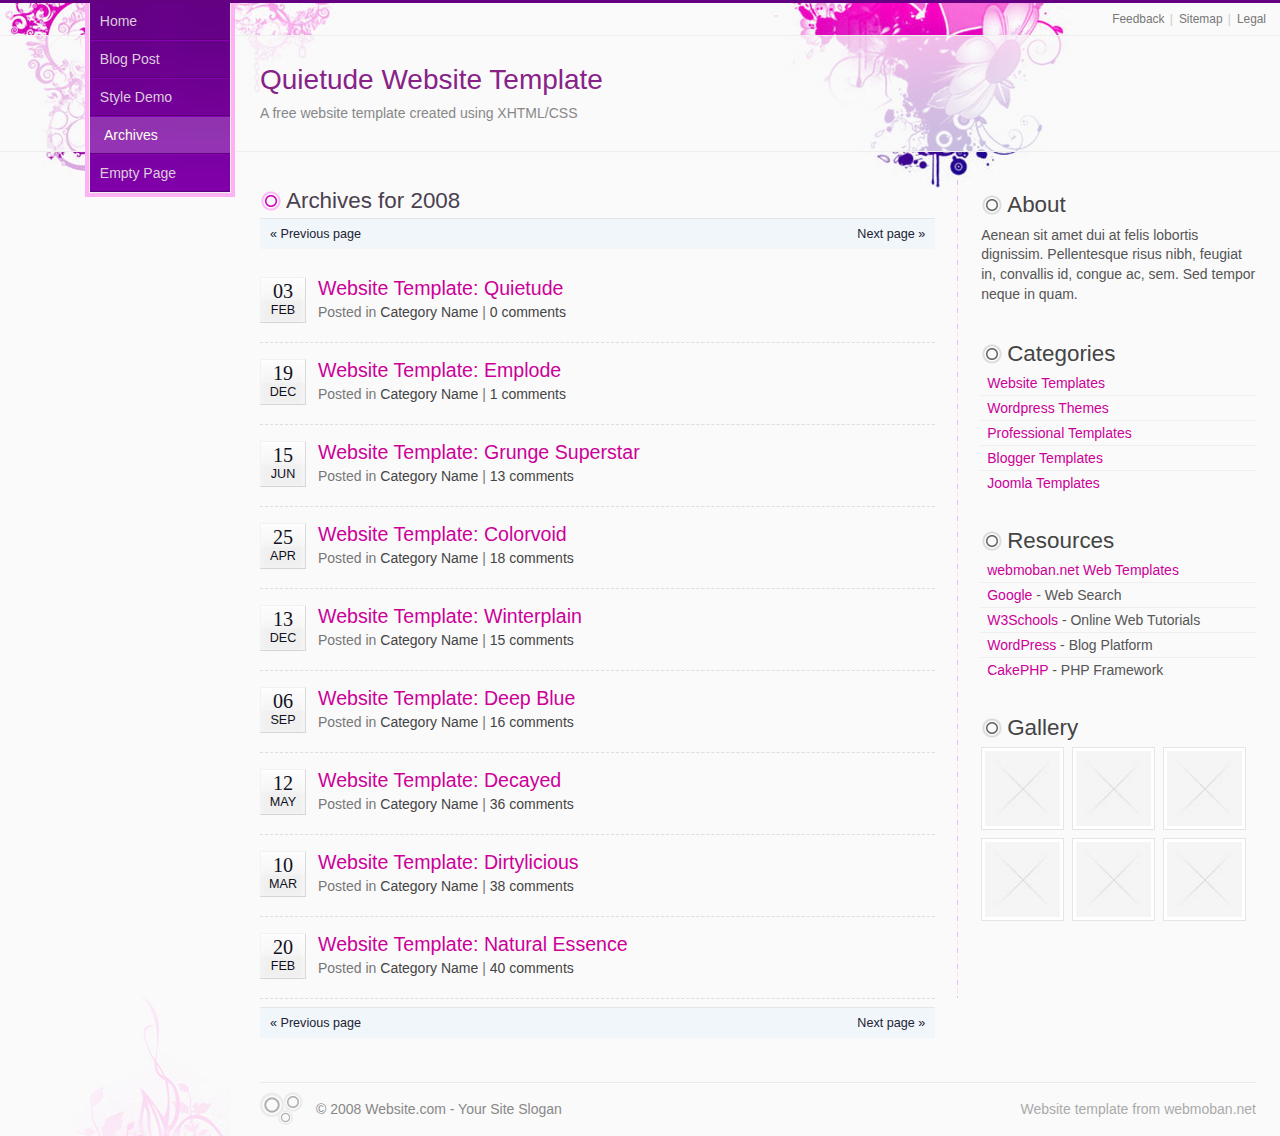
<file: archives.html>
<!DOCTYPE html PUBLIC "-//W3C//DTD XHTML 1.0 Transitional//EN" "http://www.w3.org/TR/xhtml1/DTD/xhtml1-transitional.dtd">
<html xmlns="http://www.w3.org/1999/xhtml" dir="ltr">

<head>
	<meta http-equiv="content-type" content="text/html; charset=UTF-8"/>
	<meta name="description" content=""/>
	<meta name="keywords" content="" />
	<meta name="author" content="" />
	<link rel="stylesheet" type="text/css" href="style.css" media="screen" />
	<title>Website Template: Quietude - Arhives (demo)</title>
</head>

<body>

<div id="wrapper">
<div id="wrapper_inner">

	<div id="toplinks">
		<div id="toplinks_inner">
			
			<ul>
				<li><a href="#">Feedback</a> |</li>
				<li><a href="#">Sitemap</a> |</li>
				<li><a href="#">Legal</a></li>
			</ul>

			<div class="clearer">&nbsp;</div>

		</div>
	</div>

	<div class="clearer">&nbsp;</div>

	<div id="header">
		<div id="header_inner">
		
			<h1><a href="#">Quietude Website Template</a></h1>
			<p><span>A free website template created using XHTML/CSS</span></p>
		
		</div>
	</div>

	<div id="navigation">
		<div id="navigation_inner">
			
			<ul>
				<li><a href="index.html">Home</a></li>
				<li><a href="blog_post.html">Blog Post</a></li>
				<li><a href="style_demo.html">Style Demo</a></li>
				<li class="current_page_item"><a href="archives.html">Archives</a></li>
				<li><a href="empty_page.html">Empty Page</a></li>
			</ul>

		</div>
	</div>

	<div id="main">

		<div class="left" id="content">
			<div id="content_inner">

				<h2>Archives for 2008</h2>

				<div class="post_meta archive_pagination">
					
					<div class="left"><a href="#">&#171; Previous page</a></div>
					<div class="right"><a href="#">Next page &#187;</a></div>

					<div class="clearer">&nbsp;</div>
					
				</div>

				<div class="archive_post">

					<div class="archive_post_date">
						<div class="archive_post_day">03</div>
						<div class="archive_post_month">FEB</div>
					</div>

					<div class="archive_post_title">
						<h3><a href="https://www.webmoban.netquietude-website-template/">Website Template: Quietude</a></h3>
						<div class="post_date">Posted in <a href="#">Category Name</a> | <a href="#">0 comments</a></div>
					</div>

					<div class="clearer">&nbsp;</div>

				</div>

				<div class="archive_post">

					<div class="archive_post_date">
						<div class="archive_post_day">19</div>
						<div class="archive_post_month">DEC</div>
					</div>

					<div class="archive_post_title">
						<h3><a href="https://www.webmoban.netemplode-website-template/">Website Template: Emplode</a></h3>
						<div class="post_date">Posted in <a href="#">Category Name</a> | <a href="#">1 comments</a></div>
					</div>

					<div class="clearer">&nbsp;</div>

				</div>

				<div class="archive_post">

					<div class="archive_post_date">
						<div class="archive_post_day">15</div>
						<div class="archive_post_month">JUN</div>
					</div>

					<div class="archive_post_title">
						<h3><a href="https://www.webmoban.netgrunge-superstar-website-template/">Website Template: Grunge Superstar</a></h3>
						<div class="post_date">Posted in <a href="#">Category Name</a> | <a href="#">13 comments</a></div>
					</div>

					<div class="clearer">&nbsp;</div>

				</div>

				<div class="archive_post">

					<div class="archive_post_date">
						<div class="archive_post_day">25</div>
						<div class="archive_post_month">APR</div>
					</div>

					<div class="archive_post_title">
						<h3><a href="https://www.webmoban.netcolorvoid-website-template/">Website Template: Colorvoid</a></h3>
						<div class="post_date">Posted in <a href="#">Category Name</a> | <a href="#">18 comments</a></div>
					</div>

					<div class="clearer">&nbsp;</div>

				</div>

				<div class="archive_post">

					<div class="archive_post_date">
						<div class="archive_post_day">13</div>
						<div class="archive_post_month">DEC</div>
					</div>

					<div class="archive_post_title">
						<h3><a href="https://www.webmoban.netwinterplain-website-template/">Website Template: Winterplain</a></h3>
						<div class="post_date">Posted in <a href="#">Category Name</a> | <a href="#">15 comments</a></div>
					</div>

					<div class="clearer">&nbsp;</div>

				</div>

				<div class="archive_post">

					<div class="archive_post_date">
						<div class="archive_post_day">06</div>
						<div class="archive_post_month">SEP</div>
					</div>

					<div class="archive_post_title">
						<h3><a href="https://www.webmoban.netdeep-blue-website-template/">Website Template: Deep Blue</a></h3>
						<div class="post_date">Posted in <a href="#">Category Name</a> | <a href="#">16 comments</a></div>
					</div>

					<div class="clearer">&nbsp;</div>

				</div>

				<div class="archive_post">

					<div class="archive_post_date">
						<div class="archive_post_day">12</div>
						<div class="archive_post_month">MAY</div>
					</div>

					<div class="archive_post_title">
						<h3><a href="https://www.webmoban.netdecayed-website-template/">Website Template: Decayed</a></h3>
						<div class="post_date">Posted in <a href="#">Category Name</a> | <a href="#">36 comments</a></div>
					</div>

					<div class="clearer">&nbsp;</div>

				</div>

				<div class="archive_post">

					<div class="archive_post_date">
						<div class="archive_post_day">10</div>
						<div class="archive_post_month">MAR</div>
					</div>

					<div class="archive_post_title">
						<h3><a href="https://www.webmoban.netdirtylicious-website-template/">Website Template: Dirtylicious</a></h3>
						<div class="post_date">Posted in <a href="#">Category Name</a> | <a href="#">38 comments</a></div>
					</div>

					<div class="clearer">&nbsp;</div>

				</div>

				<div class="archive_post">

					<div class="archive_post_date">
						<div class="archive_post_day">20</div>
						<div class="archive_post_month">FEB</div>
					</div>

					<div class="archive_post_title">
						<h3><a href="https://www.webmoban.netnatural-essence-website-template/">Website Template: Natural Essence</a></h3>
						<div class="post_date">Posted in <a href="#">Category Name</a> | <a href="#">40 comments</a></div>
					</div>

					<div class="clearer">&nbsp;</div>

				</div>

				<div class="post_meta archive_pagination">
					
					<div class="left"><a href="#">&#171; Previous page</a></div>
					<div class="right"><a href="#">Next page &#187;</a></div>

					<div class="clearer">&nbsp;</div>
					
				</div>
									
			</div>
		</div>

		<div class="right" id="sidebar_outer">
			<div id="sidebar">
				
				<div class="box">

					<div class="box_title">About</div>

					<div class="box_content">
						<p>Aenean sit amet dui at felis lobortis dignissim. Pellentesque risus nibh, feugiat in, convallis id, congue ac, sem. Sed tempor neque in quam.</p>
					</div>

				</div>

				<div class="box">

					<div class="box_title">Categories</div>

					<div class="box_content">
						<ul>
							<li><a href="https://www.webmoban.netcategory/website-templates/">Website Templates</a></li>
							<li><a href="https://www.webmoban.netcategory/wordpress-themes/">Wordpress Themes</a></li>
							<li><a href="https://www.webmoban.netprofessional-templates/">Professional Templates</a></li>
							<li><a href="https://www.webmoban.netcategory/blogger-templates/">Blogger Templates</a></li>
							<li><a href="https://www.webmoban.netcategory/joomla-templates/">Joomla Templates</a></li>
						</ul>
					</div>

				</div>

				<div class="box">

					<div class="box_title">Resources</div>

					<div class="box_content">
						<ul>
							<li><a href="https://www.webmoban.net">webmoban.net Web Templates</a></li>
							<li><a href="http://www.google.com/">Google</a> - Web Search</li>
							<li><a href="http://www.w3schools.com/">W3Schools</a> - Online Web Tutorials</li>
							<li><a href="http://www.wordpress.org/">WordPress</a> - Blog Platform</li>
							<li><a href="http://cakephp.org/">CakePHP</a> - PHP Framework</li>
						</ul>
					</div>

				</div>

				<div class="box">

					<div class="box_title">Gallery</div>

					<div class="box_content">

						<div class="thumbnails">
							
							<a href="#" class="thumb"><img src="sample-thumbnail.jpg" width="75" height="75" alt="" /></a>
							<a href="#" class="thumb"><img src="sample-thumbnail.jpg" width="75" height="75" alt="" /></a>
							<a href="#" class="thumb"><img src="sample-thumbnail.jpg" width="75" height="75" alt="" /></a>
							<a href="#" class="thumb"><img src="sample-thumbnail.jpg" width="75" height="75" alt="" /></a>
							<a href="#" class="thumb"><img src="sample-thumbnail.jpg" width="75" height="75" alt="" /></a>
							<a href="#" class="thumb"><img src="sample-thumbnail.jpg" width="75" height="75" alt="" /></a>

							<div class="clearer">&nbsp;</div>

						</div>

					</div>

				</div>

			</div>
		</div>

		<div class="clearer">&nbsp;</div>

		<div id="footer">
			<div id="footer_inner">
				
				<div class="left">
					&copy; 2008 Website.com - Your Site Slogan
				</div>

				<div class="right">
					<a href="https://www.webmoban.net">Website template</a> from <a href="http://webmoban.net/">webmoban.net</a> 
				</div>
				
				<div class="clearer">&nbsp;</div>

			</div>
		</div>

	</div>

</div>
</div>

</body>
</html>
</file>
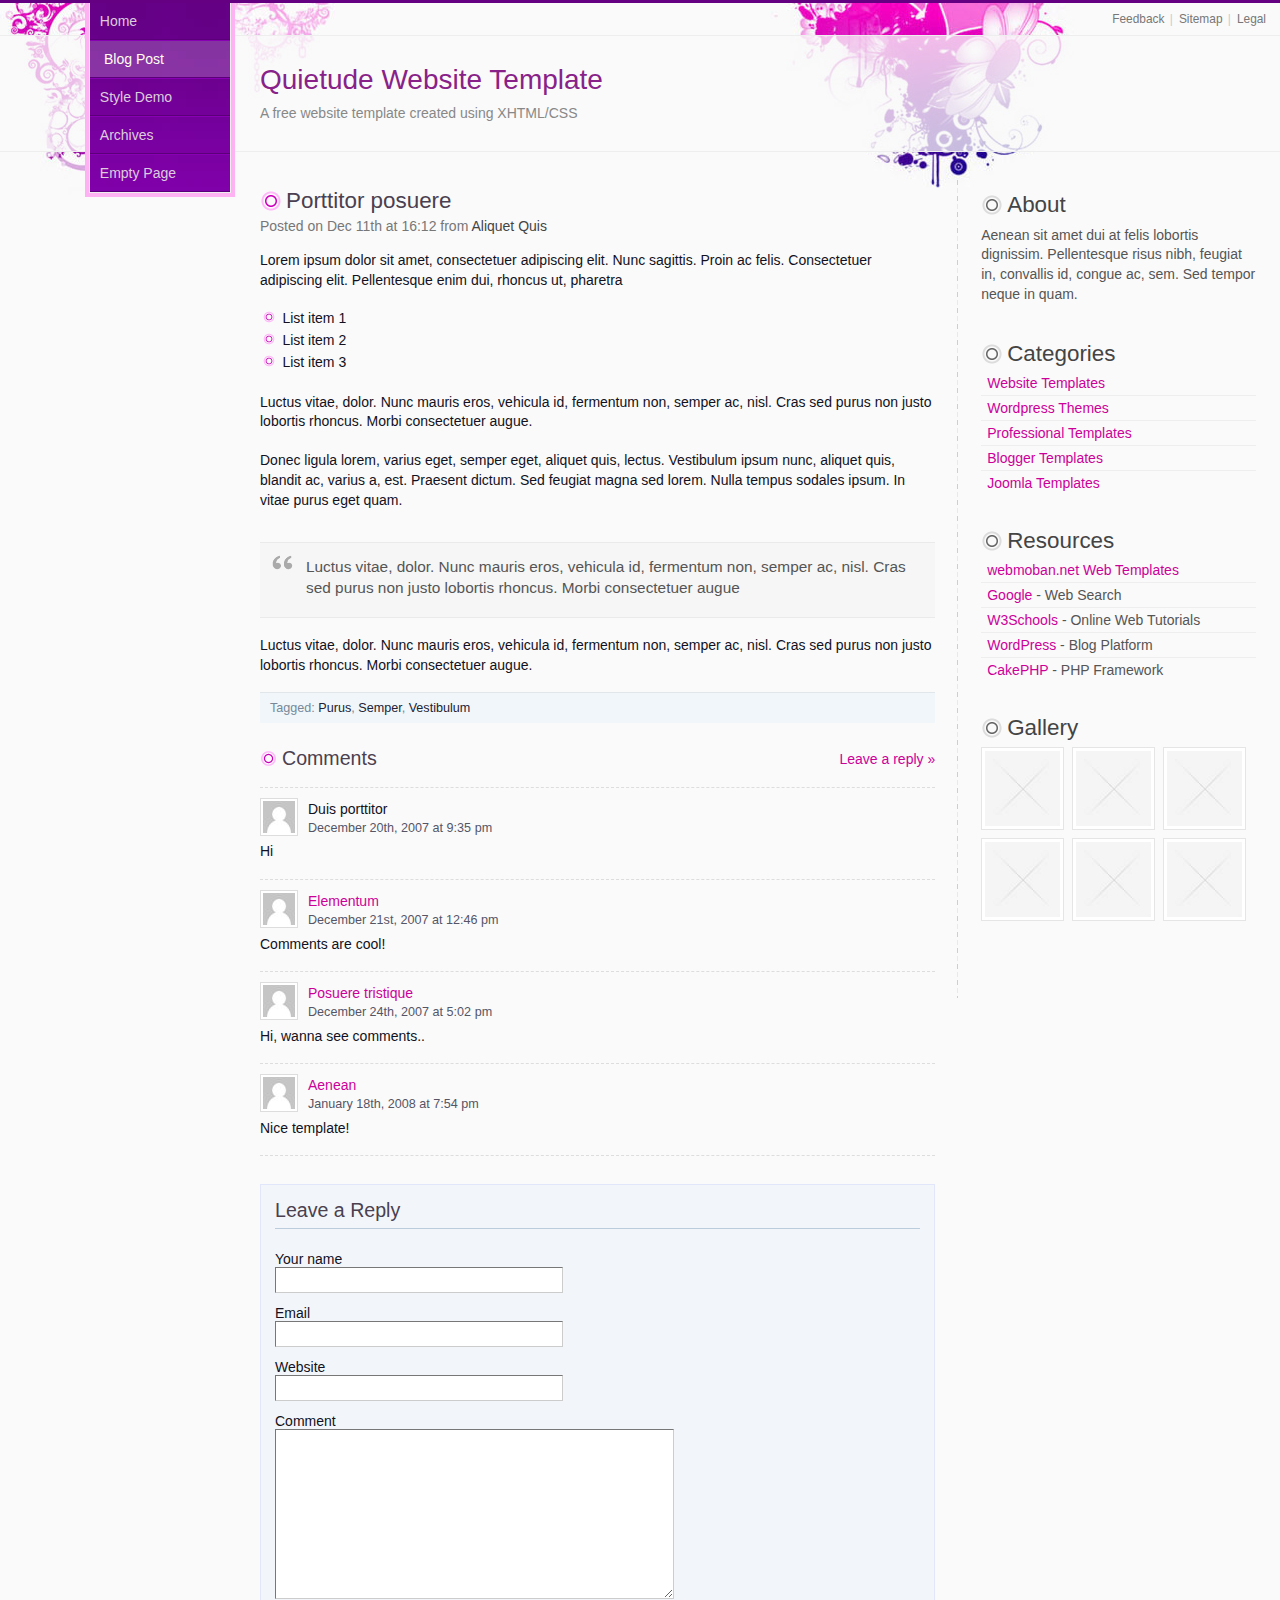
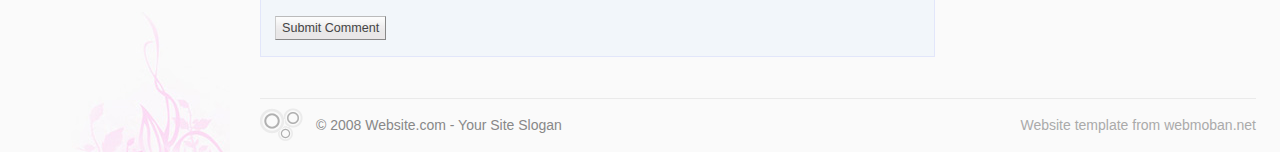
<file: blog_post.html>
<!DOCTYPE html PUBLIC "-//W3C//DTD XHTML 1.0 Transitional//EN" "http://www.w3.org/TR/xhtml1/DTD/xhtml1-transitional.dtd">
<html xmlns="http://www.w3.org/1999/xhtml" dir="ltr">

<head>
	<meta http-equiv="content-type" content="text/html; charset=UTF-8"/>
	<meta name="description" content=""/>
	<meta name="keywords" content="" />
	<meta name="author" content="" />
	<link rel="stylesheet" type="text/css" href="style.css" media="screen" />
	<title>Website Template: Quietude - Blog Post (demo)</title>
</head>

<body>

<div id="wrapper">
<div id="wrapper_inner">

	<div id="toplinks">
		<div id="toplinks_inner">
			
			<ul>
				<li><a href="#">Feedback</a> |</li>
				<li><a href="#">Sitemap</a> |</li>
				<li><a href="#">Legal</a></li>
			</ul>

			<div class="clearer">&nbsp;</div>

		</div>
	</div>

	<div class="clearer">&nbsp;</div>

	<div id="header">
		<div id="header_inner">
		
			<h1><a href="#">Quietude Website Template</a></h1>
			<p><span>A free website template created using XHTML/CSS</span></p>
		
		</div>
	</div>

	<div id="navigation">
		<div id="navigation_inner">
			
			<ul>
				<li><a href="index.html">Home</a></li>
				<li class="current_page_item"><a href="blog_post.html">Blog Post</a></li>
				<li><a href="style_demo.html">Style Demo</a></li>
				<li><a href="archives.html">Archives</a></li>
				<li><a href="empty_page.html">Empty Page</a></li>
			</ul>

		</div>
	</div>

	<div id="main">

		<div class="left" id="content">
			<div id="content_inner">
			
				<div class="post">

					<div class="post_title"><h2>Porttitor posuere</h2></div>
					<div class="post_date">Posted on Dec 11th at 16:12 from <a href="#">Aliquet Quis</a></div>
				
					<div class="post_body">
					
						<p>Lorem ipsum dolor sit amet, consectetuer adipiscing elit. Nunc sagittis. Proin ac felis. Consectetuer adipiscing elit. Pellentesque enim dui, rhoncus ut, pharetra</p>
						
						<ul>
							<li>List item 1</li>
							<li>List item 2</li>				
							<li>List item 3</li>
						</ul>	
						
						<p>Luctus vitae, dolor. Nunc mauris eros, vehicula id, fermentum non, semper ac, nisl. Cras sed purus non justo lobortis rhoncus. Morbi consectetuer augue.</p>

						<p>Donec ligula lorem, varius eget, semper eget, aliquet quis, lectus. Vestibulum ipsum nunc, aliquet quis, blandit ac, varius a, est. Praesent dictum. Sed feugiat magna sed lorem. Nulla tempus sodales ipsum. In vitae purus eget quam.</p>

						<blockquote><p>Luctus vitae, dolor. Nunc mauris eros, vehicula id, fermentum non, semper ac, nisl. Cras sed purus non justo lobortis rhoncus. Morbi consectetuer augue</p></blockquote>

						<p>Luctus vitae, dolor. Nunc mauris eros, vehicula id, fermentum non, semper ac, nisl. Cras sed purus non justo lobortis rhoncus. Morbi consectetuer augue.</p>

					</div>
					
					<div class="post_meta">
						Tagged: <a href="#">Purus</a>, <a href="#">Semper</a>, <a href="#">Vestibulum</a>
					</div>

				</div>

				<h3 class="left">Comments</h3>
				<p class="right"><a href="#reply">Leave a reply &#187;</a></p>

				<div class="clearer">&nbsp;</div>

				<div class="comment_list">

					<div class="comment alt">

						<div class="comment_gravatar left"><img alt="" src="sample-gravatar.jpg" height="32" width="32" /></div>

						<div class="comment_author left">
							Duis porttitor
							<div class="comment_date"><a href="#">December 20th, 2007 at 9:35 pm</a></div>
						</div>

						<div class="clearer">&nbsp;</div>
						
						<div class="comment_body">									
							<p>Hi</p>
						</div>
		
					</div>
					
					<div class="comment">

						<div class="comment_gravatar left"><img alt="" src="sample-gravatar.jpg" height="32" width="32" /></div>
						
						<div class="comment_author left">
							<a href="#">Elementum</a>
							<div class="comment_date"><a href="#">December 21st, 2007 at 12:46 pm</a></div>
						</div>

						<div class="clearer">&nbsp;</div>
						
						<div class="comment_body">								
							<p>Comments are cool!</p>
						</div>
		
					</div>	
					
					<div class="comment alt">

						<div class="comment_gravatar left"><img alt="" src="sample-gravatar.jpg" height="32" width="32" /></div>
						
						<div class="comment_author left">
							<a href="#">Posuere tristique</a>
							<div class="comment_date"><a href="#">December 24th, 2007 at 5:02 pm</a></div>
						</div>

						<div class="clearer">&nbsp;</div>
						
						<div class="comment_body">
							<p>Hi, wanna see comments..</p>									
						</div>
		
					</div>	
		
					<div class="comment">

						<div class="comment_gravatar left">
							<img alt="" src="sample-gravatar.jpg" height="32" width="32" />
						</div>
						
						<div class="comment_author left">
							<a href="#">Aenean</a>
							<div class="comment_date"><a href="#">January 18th, 2008 at 7:54 pm</a></div>
						</div>

						<div class="clearer">&nbsp;</div>
						
						<div class="comment_body">									
							<p>Nice template!</p>
						</div>
		
					</div>

				</div>

				<form action="" method="post" id="reply">

					<fieldset>

						<div class="legend"><h3>Leave a Reply</h3></div>

						<div class="form_row">
							
							<div class="form_property form_required">Your name</div>
							<div class="form_value"><input type="text" size="32" name="name" value="" /></div>

							<div class="clearer">&nbsp;</div>

						</div>

						<div class="form_row">
							
							<div class="form_property">Email</div>
							<div class="form_value"><input type="text" size="32" name="email" value="" /></div>

							<div class="clearer">&nbsp;</div>

						</div>

						<div class="form_row">
							
							<div class="form_property">Website</div>
							<div class="form_value"><input type="text" size="32" name="website" value="" /></div>

							<div class="clearer">&nbsp;</div>

						</div>
						
						<div class="form_row">
							
							<div class="form_property form_required">Comment</div>
							<div class="form_value"><textarea rows="10" cols="46" name="comment"></textarea></div>

							<div class="clearer">&nbsp;</div>

						</div>

						<div class="form_row form_row_submit">
							
							<div class="form_value"><input type="submit" class="button" value="Submit Comment" /></div>

							<div class="clearer">&nbsp;</div>

						</div>
					
					</fieldset>

				</form>

			</div>
		</div>

		<div class="right" id="sidebar_outer">
			<div id="sidebar">
				
				<div class="box">

					<div class="box_title">About</div>

					<div class="box_content">
						<p>Aenean sit amet dui at felis lobortis dignissim. Pellentesque risus nibh, feugiat in, convallis id, congue ac, sem. Sed tempor neque in quam.</p>
					</div>

				</div>

				<div class="box">

					<div class="box_title">Categories</div>

					<div class="box_content">
						<ul>
							<li><a href="https://www.webmoban.netcategory/website-templates/">Website Templates</a></li>
							<li><a href="https://www.webmoban.netcategory/wordpress-themes/">Wordpress Themes</a></li>
							<li><a href="https://www.webmoban.netprofessional-templates/">Professional Templates</a></li>
							<li><a href="https://www.webmoban.netcategory/blogger-templates/">Blogger Templates</a></li>
							<li><a href="https://www.webmoban.netcategory/joomla-templates/">Joomla Templates</a></li>
						</ul>
					</div>

				</div>

				<div class="box">

					<div class="box_title">Resources</div>

					<div class="box_content">
						<ul>
							<li><a href="https://www.webmoban.net">webmoban.net Web Templates</a></li>
							<li><a href="http://www.google.com/">Google</a> - Web Search</li>
							<li><a href="http://www.w3schools.com/">W3Schools</a> - Online Web Tutorials</li>
							<li><a href="http://www.wordpress.org/">WordPress</a> - Blog Platform</li>
							<li><a href="http://cakephp.org/">CakePHP</a> - PHP Framework</li>
						</ul>
					</div>

				</div>

				<div class="box">

					<div class="box_title">Gallery</div>

					<div class="box_content">

						<div class="thumbnails">
							
							<a href="#" class="thumb"><img src="sample-thumbnail.jpg" width="75" height="75" alt="" /></a>
							<a href="#" class="thumb"><img src="sample-thumbnail.jpg" width="75" height="75" alt="" /></a>
							<a href="#" class="thumb"><img src="sample-thumbnail.jpg" width="75" height="75" alt="" /></a>
							<a href="#" class="thumb"><img src="sample-thumbnail.jpg" width="75" height="75" alt="" /></a>
							<a href="#" class="thumb"><img src="sample-thumbnail.jpg" width="75" height="75" alt="" /></a>
							<a href="#" class="thumb"><img src="sample-thumbnail.jpg" width="75" height="75" alt="" /></a>

							<div class="clearer">&nbsp;</div>

						</div>

					</div>

				</div>

			</div>
		</div>	

		<div class="clearer">&nbsp;</div>

		<div id="footer">
			<div id="footer_inner">
				
				<div class="left">
					&copy; 2008 Website.com - Your Site Slogan
				</div>

				<div class="right">
					<a href="https://www.webmoban.net">Website template</a> from <a href="http://webmoban.net/">webmoban.net</a> 
				</div>
				
				<div class="clearer">&nbsp;</div>

			</div>
		</div>

	</div>	

</div>
</div>

</body>
</html>
</file>
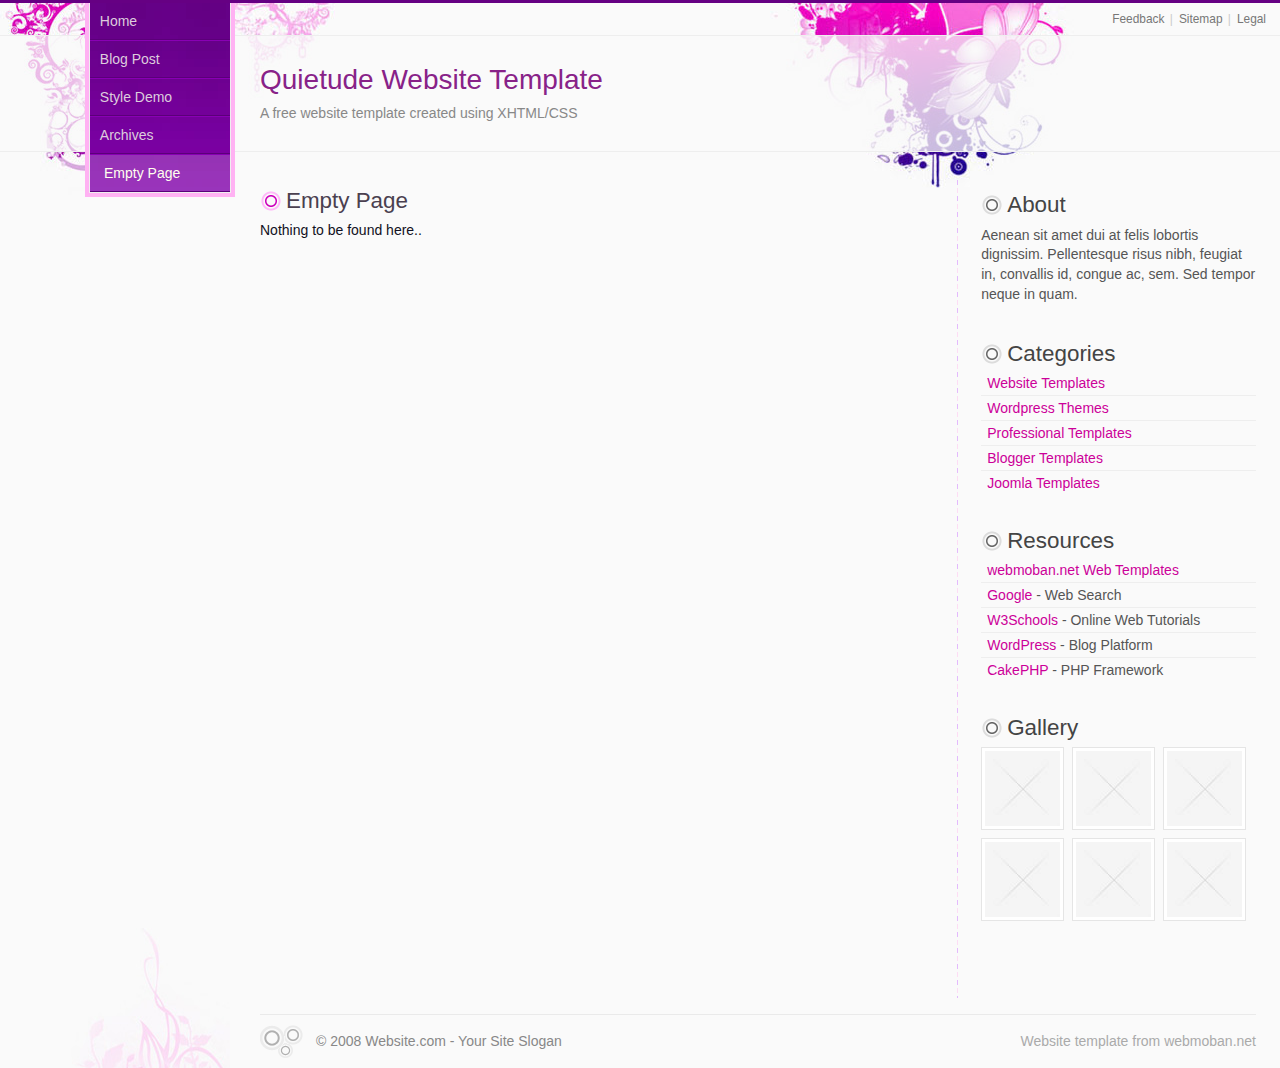
<file: empty_page.html>
<!DOCTYPE html PUBLIC "-//W3C//DTD XHTML 1.0 Transitional//EN" "http://www.w3.org/TR/xhtml1/DTD/xhtml1-transitional.dtd">
<html xmlns="http://www.w3.org/1999/xhtml" dir="ltr">

<head>
	<meta http-equiv="content-type" content="text/html; charset=UTF-8"/>
	<meta name="description" content=""/>
	<meta name="keywords" content="" />
	<meta name="author" content="" />
	<link rel="stylesheet" type="text/css" href="style.css" media="screen" />
	<title>Website Template: Quietude - Empty Page (demo)</title>
</head>

<body>

<div id="wrapper">
<div id="wrapper_inner">

	<div id="toplinks">
		<div id="toplinks_inner">
			
			<ul>
				<li><a href="#">Feedback</a> |</li>
				<li><a href="#">Sitemap</a> |</li>
				<li><a href="#">Legal</a></li>
			</ul>

			<div class="clearer">&nbsp;</div>

		</div>
	</div>

	<div class="clearer">&nbsp;</div>

	<div id="header">
		<div id="header_inner">
		
			<h1><a href="#">Quietude Website Template</a></h1>
			<p><span>A free website template created using XHTML/CSS</span></p>
		
		</div>
	</div>

	<div id="navigation">
		<div id="navigation_inner">
			
			<ul>
				<li><a href="index.html">Home</a></li>
				<li><a href="blog_post.html">Blog Post</a></li>
				<li><a href="style_demo.html">Style Demo</a></li>
				<li><a href="archives.html">Archives</a></li>
				<li class="current_page_item"><a href="empty_page.html">Empty Page</a></li>
			</ul>

		</div>
	</div>

	<div id="main">

		<div class="left" id="content">
			<div id="content_inner">

				<h2>Empty Page</h2>
				
				<p>Nothing to be found here..</p>
										
			</div>
		</div>	

		<div class="right" id="sidebar_outer">
			<div id="sidebar">
				
				<div class="box">

					<div class="box_title">About</div>

					<div class="box_content">
						<p>Aenean sit amet dui at felis lobortis dignissim. Pellentesque risus nibh, feugiat in, convallis id, congue ac, sem. Sed tempor neque in quam.</p>
					</div>

				</div>

				<div class="box">

					<div class="box_title">Categories</div>

					<div class="box_content">
						<ul>
							<li><a href="https://www.webmoban.netcategory/website-templates/">Website Templates</a></li>
							<li><a href="https://www.webmoban.netcategory/wordpress-themes/">Wordpress Themes</a></li>
							<li><a href="https://www.webmoban.netprofessional-templates/">Professional Templates</a></li>
							<li><a href="https://www.webmoban.netcategory/blogger-templates/">Blogger Templates</a></li>
							<li><a href="https://www.webmoban.netcategory/joomla-templates/">Joomla Templates</a></li>
						</ul>
					</div>

				</div>

				<div class="box">

					<div class="box_title">Resources</div>

					<div class="box_content">
						<ul>
							<li><a href="https://www.webmoban.net">webmoban.net Web Templates</a></li>
							<li><a href="http://www.google.com/">Google</a> - Web Search</li>
							<li><a href="http://www.w3schools.com/">W3Schools</a> - Online Web Tutorials</li>
							<li><a href="http://www.wordpress.org/">WordPress</a> - Blog Platform</li>
							<li><a href="http://cakephp.org/">CakePHP</a> - PHP Framework</li>
						</ul>
					</div>

				</div>

				<div class="box">

					<div class="box_title">Gallery</div>

					<div class="box_content">

						<div class="thumbnails">
							
							<a href="#" class="thumb"><img src="sample-thumbnail.jpg" width="75" height="75" alt="" /></a>
							<a href="#" class="thumb"><img src="sample-thumbnail.jpg" width="75" height="75" alt="" /></a>
							<a href="#" class="thumb"><img src="sample-thumbnail.jpg" width="75" height="75" alt="" /></a>
							<a href="#" class="thumb"><img src="sample-thumbnail.jpg" width="75" height="75" alt="" /></a>
							<a href="#" class="thumb"><img src="sample-thumbnail.jpg" width="75" height="75" alt="" /></a>
							<a href="#" class="thumb"><img src="sample-thumbnail.jpg" width="75" height="75" alt="" /></a>

							<div class="clearer">&nbsp;</div>

						</div>

					</div>

				</div>

			</div>
		</div>

		<div class="clearer">&nbsp;</div>

		<div id="footer">
			<div id="footer_inner">
				
				<div class="left">
					&copy; 2008 Website.com - Your Site Slogan
				</div>

				<div class="right">
					<a href="https://www.webmoban.net">Website template</a> from <a href="http://webmoban.net/">webmoban.net</a> 
				</div>
				
				<div class="clearer">&nbsp;</div>

			</div>
		</div>

	</div>

</div>
</div>

</body>
</html>
</file>
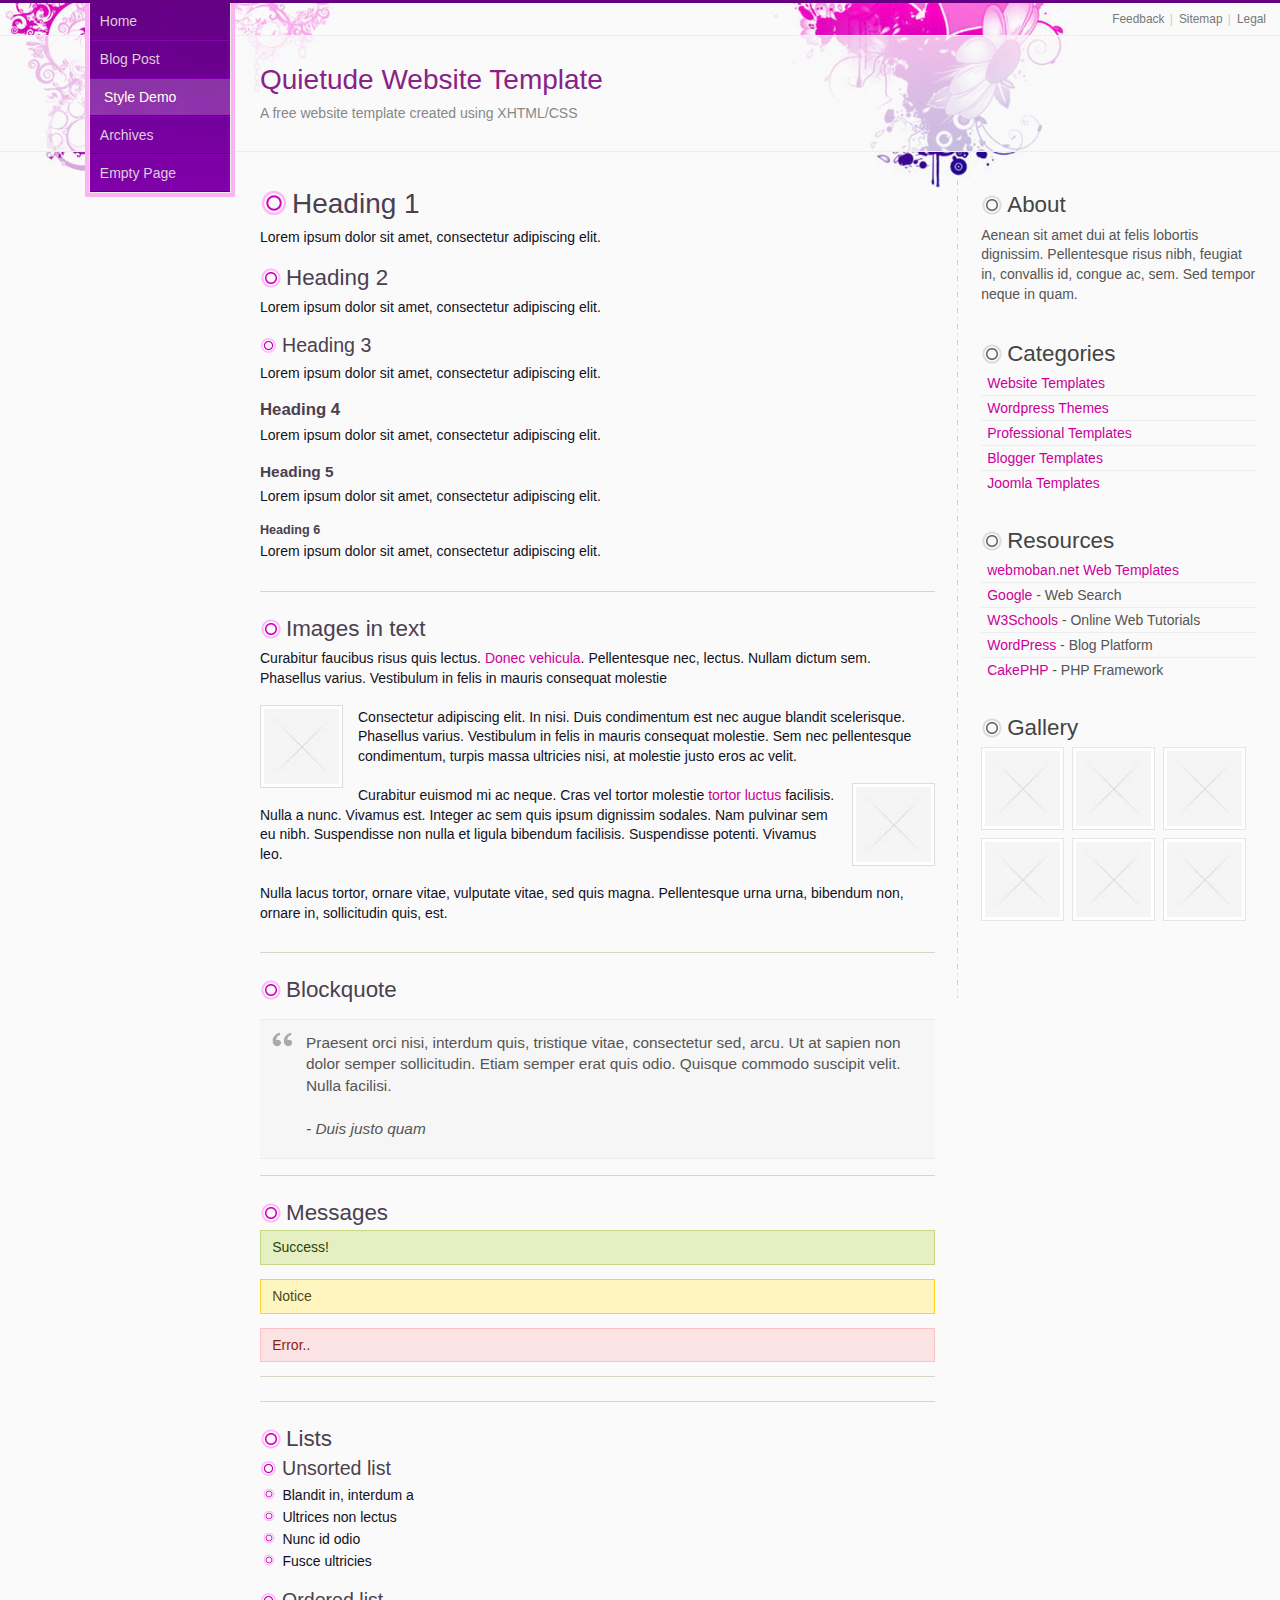
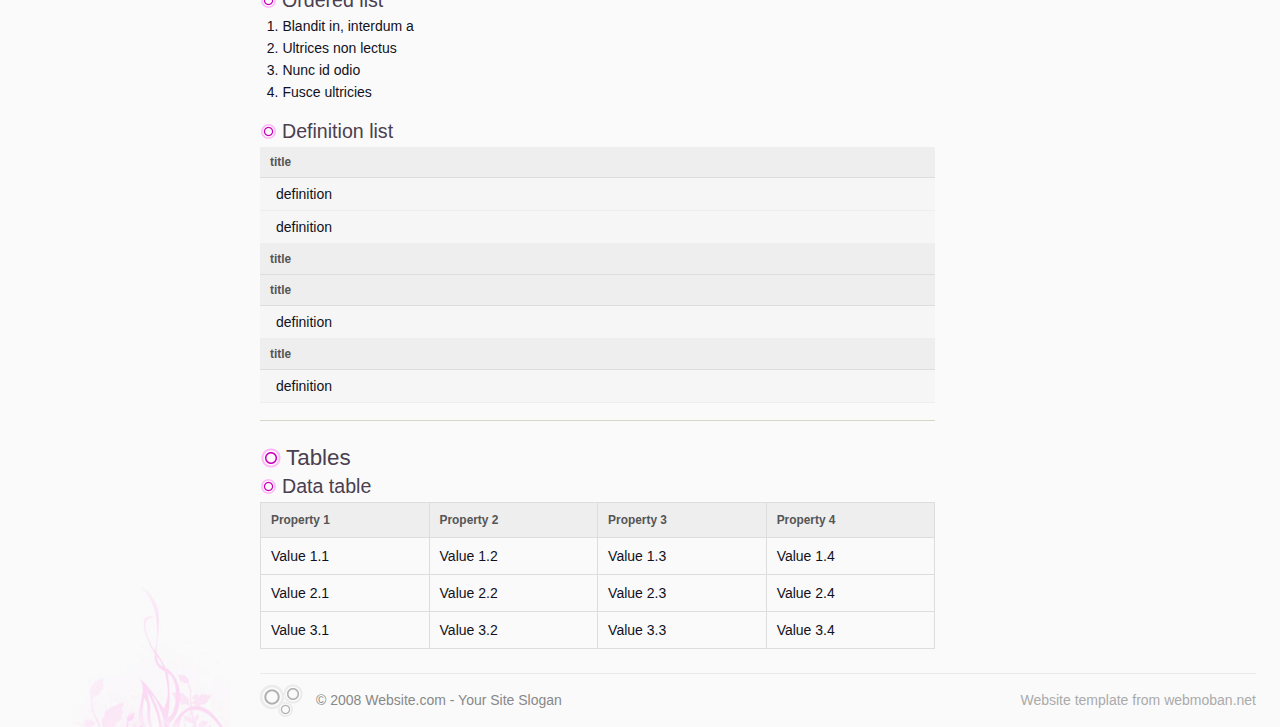
<file: style_demo.html>
<!DOCTYPE html PUBLIC "-//W3C//DTD XHTML 1.0 Transitional//EN" "http://www.w3.org/TR/xhtml1/DTD/xhtml1-transitional.dtd">
<html xmlns="http://www.w3.org/1999/xhtml" dir="ltr">

<head>
	<meta http-equiv="content-type" content="text/html; charset=UTF-8"/>
	<meta name="description" content=""/>
	<meta name="keywords" content="" />
	<meta name="author" content="" />
	<link rel="stylesheet" type="text/css" href="style.css" media="screen" />
	<title>Website Template: Quietude - Style Demo (demo)</title>
</head>

<body>

<div id="wrapper">
<div id="wrapper_inner">

	<div id="toplinks">
		<div id="toplinks_inner">
			
			<ul>
				<li><a href="#">Feedback</a> |</li>
				<li><a href="#">Sitemap</a> |</li>
				<li><a href="#">Legal</a></li>
			</ul>

			<div class="clearer">&nbsp;</div>

		</div>
	</div>

	<div class="clearer">&nbsp;</div>

	<div id="header">
		<div id="header_inner">
		
			<h1><a href="#">Quietude Website Template</a></h1>
			<p><span>A free website template created using XHTML/CSS</span></p>
		
		</div>
	</div>

	<div id="navigation">
		<div id="navigation_inner">
			
			<ul>
				<li><a href="index.html">Home</a></li>
				<li><a href="blog_post.html">Blog Post</a></li>
				<li class="current_page_item"><a href="style_demo.html">Style Demo</a></li>
				<li><a href="archives.html">Archives</a></li>
				<li><a href="empty_page.html">Empty Page</a></li>
			</ul>

		</div>
	</div>

	<div id="main">

		<div class="left" id="content">
			<div id="content_inner">

				<h1>Heading 1</h1>
				<p>Lorem ipsum dolor sit amet, consectetur adipiscing elit.</p>

				<h2>Heading 2</h2>
				<p>Lorem ipsum dolor sit amet, consectetur adipiscing elit.</p>

				<h3>Heading 3</h3>
				<p>Lorem ipsum dolor sit amet, consectetur adipiscing elit.</p>

				<h4>Heading 4</h4>
				<p>Lorem ipsum dolor sit amet, consectetur adipiscing elit.</p>

				<h5>Heading 5</h5>
				<p>Lorem ipsum dolor sit amet, consectetur adipiscing elit.</p>

				<h6>Heading 6</h6>
				<p>Lorem ipsum dolor sit amet, consectetur adipiscing elit.</p>

				<div class="content_separator"></div>
				
				<h2>Images in text</h2>

				<p>Curabitur faucibus risus quis lectus. <a href="#">Donec vehicula</a>. Pellentesque nec, lectus. Nullam dictum sem. Phasellus varius. Vestibulum in felis in mauris consequat molestie</p>

				<img src="sample-thumbnail.jpg" width="75" height="75" alt="" class="left bordered" />

				<p>Consectetur adipiscing elit. In nisi. Duis condimentum est nec augue blandit scelerisque. Phasellus varius. Vestibulum in felis in mauris consequat molestie. Sem nec pellentesque condimentum, turpis massa ultricies nisi, at molestie justo eros ac velit.</p>

				<img src="sample-thumbnail.jpg" width="75" height="75" alt="" class="right bordered" />

				<p>Curabitur euismod mi ac neque. Cras vel tortor molestie <a href="#">tortor luctus</a> facilisis. Nulla a nunc. Vivamus est. Integer ac sem quis ipsum dignissim sodales. Nam pulvinar sem eu nibh. Suspendisse non nulla et ligula bibendum facilisis. Suspendisse potenti. Vivamus leo.</p>

				<p>Nulla lacus tortor, ornare vitae, vulputate vitae, sed quis magna. Pellentesque urna urna, bibendum non, ornare in, sollicitudin quis, est.</p>

				<div class="clearer">&nbsp;</div>

				<div class="content_separator"></div>

				<h2>Blockquote</h2>

				<blockquote>
					<p>Praesent orci nisi, interdum quis, tristique vitae, consectetur sed, arcu. Ut at sapien non dolor semper sollicitudin. Etiam semper erat quis odio. Quisque commodo suscipit velit. Nulla facilisi.</p>
					<p><cite>- Duis justo quam</cite></p>
				</blockquote>

				<div class="content_separator"></div>

				<h2>Messages</h2>

				<div class="success">Success!</div>
				<div class="notice">Notice</div>
				<div class="error">Error..</div>

				<div class="content_separator"></div>

				<div class="content_separator"></div>

				<h2>Lists</h2>

				<h3>Unsorted list</h3>
				<ul>
					<li>Blandit in, interdum a</li>
					<li>Ultrices non lectus</li>
					<li>Nunc id odio</li>
					<li>Fusce ultricies</li>
				</ul>

				<h3>Ordered list</h3>
				<ol>
					<li>Blandit in, interdum a</li>
					<li>Ultrices non lectus</li>
					<li>Nunc id odio</li>
					<li>Fusce ultricies</li>
				</ol>

				<h3>Definition list</h3>

				<dl>
					<dt>title</dt>
					<dd>definition</dd>
					<dd>definition</dd>
					<dt>title</dt>
					<dt>title</dt>
					<dd>definition</dd>
					<dt>title</dt>
					<dd>definition</dd>
				</dl>

				<div class="content_separator"></div>

				<h2>Tables</h2>

				<h3>Data table</h3>

				<table class="data_table">
					<tr>
						<th>Property 1</th>
						<th>Property 2</th>
						<th>Property 3</th>
						<th>Property 4</th>
					</tr>
					<tr>
						<td>Value 1.1</td>
						<td>Value 1.2</td>
						<td>Value 1.3</td>
						<td>Value 1.4</td>
					</tr>
					<tr>
						<td>Value 2.1</td>
						<td>Value 2.2</td>
						<td>Value 2.3</td>
						<td>Value 2.4</td>
					</tr>
					<tr>
						<td>Value 3.1</td>
						<td>Value 3.2</td>
						<td>Value 3.3</td>
						<td>Value 3.4</td>
					</tr>
				</table>

			</div>
		</div>

		<div class="right" id="sidebar_outer">
			<div id="sidebar">
				
				<div class="box">

					<div class="box_title">About</div>

					<div class="box_content">
						<p>Aenean sit amet dui at felis lobortis dignissim. Pellentesque risus nibh, feugiat in, convallis id, congue ac, sem. Sed tempor neque in quam.</p>
					</div>

				</div>

				<div class="box">

					<div class="box_title">Categories</div>

					<div class="box_content">
						<ul>
							<li><a href="https://www.webmoban.netcategory/website-templates/">Website Templates</a></li>
							<li><a href="https://www.webmoban.netcategory/wordpress-themes/">Wordpress Themes</a></li>
							<li><a href="https://www.webmoban.netprofessional-templates/">Professional Templates</a></li>
							<li><a href="https://www.webmoban.netcategory/blogger-templates/">Blogger Templates</a></li>
							<li><a href="https://www.webmoban.netcategory/joomla-templates/">Joomla Templates</a></li>
						</ul>
					</div>

				</div>

				<div class="box">

					<div class="box_title">Resources</div>

					<div class="box_content">
						<ul>
							<li><a href="https://www.webmoban.net">webmoban.net Web Templates</a></li>
							<li><a href="http://www.google.com/">Google</a> - Web Search</li>
							<li><a href="http://www.w3schools.com/">W3Schools</a> - Online Web Tutorials</li>
							<li><a href="http://www.wordpress.org/">WordPress</a> - Blog Platform</li>
							<li><a href="http://cakephp.org/">CakePHP</a> - PHP Framework</li>
						</ul>
					</div>

				</div>

				<div class="box">

					<div class="box_title">Gallery</div>

					<div class="box_content">

						<div class="thumbnails">
							
							<a href="#" class="thumb"><img src="sample-thumbnail.jpg" width="75" height="75" alt="" /></a>
							<a href="#" class="thumb"><img src="sample-thumbnail.jpg" width="75" height="75" alt="" /></a>
							<a href="#" class="thumb"><img src="sample-thumbnail.jpg" width="75" height="75" alt="" /></a>
							<a href="#" class="thumb"><img src="sample-thumbnail.jpg" width="75" height="75" alt="" /></a>
							<a href="#" class="thumb"><img src="sample-thumbnail.jpg" width="75" height="75" alt="" /></a>
							<a href="#" class="thumb"><img src="sample-thumbnail.jpg" width="75" height="75" alt="" /></a>

							<div class="clearer">&nbsp;</div>

						</div>

					</div>

				</div>

			</div>
		</div>

		<div class="clearer">&nbsp;</div>

		<div id="footer">
			<div id="footer_inner">
				
				<div class="left">
					&copy; 2008 Website.com - Your Site Slogan
				</div>

				<div class="right">
					<a href="https://www.webmoban.net">Website template</a> from <a href="http://webmoban.net/">webmoban.net</a> 
				</div>
				
				<div class="clearer">&nbsp;</div>

			</div>
		</div>

	</div>

</div>
</div>

</body>
</html>
</file>
<file: style.css>
/*  
Template name: Quietude
Template URI: http://www.cssmoban.com/quietude-website-template/
Release date: 2009-02-03
Last updated: 2009-10-28
Description: A liquid, playful and simple two-column template.
Author: Viktor Persson
Author URI: http://cssmoban.com/

This template is licensed under a Creative Commons Attribution 2.5 License:
http://www.cssmoban.com/license/
*/


/* 
   Reset (http://meyerweb.com/eric/tools/css/reset/)
------------------------------------------------------------------- */

html, body, div, span, applet, object, iframe, h1, h2, h3, h4, h5, h6, p, 
blockquote, pre, a, abbr, acronym, address, big, cite, code, del, dfn, em, font, 
img, ins, kbd, q, s, samp, small, strike, strong, sub, tt, var, b, u, i, 
center, dl, dt, dd, ol, ul, li, fieldset, form, label, legend, table, caption, 
tbody, tfoot, thead, tr, th, td { margin: 0; padding: 0; border: 0; outline: 0; 
font-size: 100%; vertical-align: baseline; background: transparent; } body { 
line-height: 1; } ol, ul { list-style: none; } blockquote, q { quotes: none; } 
blockquote:before, blockquote:after, q:before, q:after { content: ''; content: 
none; } :focus { outline: 0; } ins { text-decoration: none; } del { text-decoration: line-through; }
table { border-collapse: collapse; border-spacing: 0; }


/* 
   General 
------------------------------------------------------------------- */

html {
	font-size: 62.5%; /* reset 1em to 10px */
	min-height: 100%;
}

body {
	background: #FAFAFA url('img/body.jpg') no-repeat left bottom;
	border-top: 3px solid #660083;
	color: #112;
	font: normal 1.4em sans-serif;
	padding-bottom: 1px; /* force scrollbars */
}


/* 
   Links 
------------------------------------------------------------------- */

a {
	color: #C09;
	text-decoration: none;
}
a:hover {
	color: #F06;
	text-decoration: underline;
}


/* 
   Layout 
------------------------------------------------------------------- */

/* Wrapper */
#wrapper {background: url('img/wrapper.jpg') no-repeat left top;}
#wrapper_inner {background: url('img/wrapper_inner.jpg') no-repeat right top;}


/* Toplinks */
#toplinks {
	float: right;
	font-size: 0.85em;
	height: 32px;
}
#toplinks ul {
	display: inline;
	float: right;
	margin: 9px 12px 0 0;
}
#toplinks li {
	background-color: #FAFAFA;
	color: #CCC;
	float: left;
	padding-left: 6px;
}
#toplinks li a {
	color: #777;
	margin-right: 2px;
}
#toplinks li a:hover {color: #012;}


/* Header */
#header {
	background: url('img/transp.png');
	border-bottom: 1px solid #EEE;
	border-top: 1px solid #EEE;
}
#header_inner {
	margin: 0 0 0 260px;
	padding: 28px 0 10px;
}
#header h1 {
	background: none;
	padding-left: 0;
}
#header h1, #header h1 a {color: #828;}
#header p span {color: #888;}


/* Navigation */
#navigation {
	background-color: #FFB2F3;
	left: 85px;
	padding: 0 4px 4px;
	position: absolute;
	top: 3px;
}
#navigation_inner {
	background: #8000AA url('img/navigation.jpg') repeat-x left top;
	border: 1px solid #EEE;
	border-top: none;
	width: 140px;	
}
#navigation li a {	
	border-bottom: 1px solid #5B0079;
	border-top: 1px solid #8900B4;
	color: #DCD;
	display: block;
	padding: 10px 7%;
	text-decoration: none;
	width: 86%;
}
#navigation li:first-child a {border-top: none;}
#navigation li a:hover {
	background: url('img/transpnav.png') repeat-x left bottom;
	color: #FFF;
}
#navigation li.current_page_item a {
	background: url('img/transpnav.png') repeat-x left top;
	color: #FFE;
	padding: 10px 4% 10px 10%;
}
#navigation h2 {
	background: url('img/transpnav.png') repeat-x left top;
	border-bottom: 1px solid #5B0079;
	color: #FFE;
	font: bold 0.9em Verdana,sans-serif;
	margin: 0;
	padding: 6px 12px;
}


/* Main */
#main {padding: 28px 24px 0 260px;}


/* Sidebar */
#sidebar_outer {
	background: url('img/separator.gif') repeat-y left top;
	color: #555;
	width: 30%;
}
#sidebar {padding: 8px 0 12px 24px;}


/* Content */
#content {width: 69%;}
#content_inner {padding: 8px 12px 8px 0;}


/* Footer */
#footer {
	background: url('img/footer.gif') no-repeat left center;
	border-top: 1px solid #EAEAEA;
	color: #888;
	margin-top: 16px;
	padding: 18px 0 18px 56px;
}
#footer a {
	color: #666;
	text-decoration: underline;
}
#footer .right, #footer .right a  {color: #AAA;}
#footer .right a {text-decoration: none;}
#footer a:hover {color: #333;}


/* 
   Typography 
------------------------------------------------------------------- */

p {
	line-height: 1.4em;
	padding: 0.2em 0 1.2em;
}

h1 {font: normal 2em sans-serif;}
h2 {font: normal 1.6em sans-serif;}
h3 {font: normal 1.4em sans-serif;}
h4 {font: bold 1.2em sans-serif;}
h5 {font: bold 1.1em sans-serif;}
h6 {font: bold 0.9em sans-serif;}

h1,h2,h3,h4,h5,h6 {margin-bottom: 0.2em;}

h1,h2,h3,h4,h5,h6 {color: #4A404F;}

blockquote {
	background: #F6F6F6 url('img/quote.gif') no-repeat;
	border-bottom: 1px solid #EAEAEA;
	border-top: 1px solid #EAEAEA;
	color: #555;
	display: block;
	font: normal 1.1em sans-serif;
	margin: 1em 0;
	padding: 0.6em 1em 0 46px;
}


/* Specific */
h1 {
	background: url('img/h1.gif') no-repeat left 1px;
	padding-left: 32px;
}
h2 {
	background: url('img/h2.gif') no-repeat left 2px;
	padding-left: 26px;
}
h3 {
	background: url('img/h3.gif') no-repeat left 3px;
	padding-left: 22px;
}


/* 
   Tables, lists
------------------------------------------------------------------- */

table {
	border: 1px solid #DDD;
	width: 100%;
}
table th, dt {
	background-color: #EEE;
	color: #555;
	font: bold 0.85em Verdana,sans-serif;
	text-align: left;
}
table tr {border-bottom: 1px solid #DDD;}
table td, #content table th {
	border: none;
	padding: 10px;
	border: 1px solid #DDD;
}

dl {margin-bottom: 1.2em;}
dt,dd {padding: 8px 10px;}
dt {
	background-color: #EEE;
	border-bottom: 1px solid #DDD;
	font-weight: bold;
}
dd {
	background-color: #F6F6F6;
	border-bottom: 1px solid #EEE;
	padding-left: 16px;
}

/* Specific */
#content ul, #content ol {margin: 0 0 1.2em 1.6em;}
#content ul li {list-style-image: url('img/li.gif');}
#content ol li {list-style: decimal;}
#content li {padding: 3px 0;}


/* 
   Forms 
------------------------------------------------------------------- */

#content fieldset {
	background-color: #F2F6FA;
	border: 1px solid #E2E6FA;
	margin: 1em 0 1.2em;
	padding: 1em;
}

#content fieldset h1, #content fieldset h2, #content fieldset h3 {
	background: none;
	border-bottom: 1px solid #BCD;
	margin-bottom: 0.6em;
	padding-bottom: 0.3em;
	padding-left: 0;
}

label {
	display: block;
	font: bold 0.9em Verdana,sans-serif;
	margin: 1em 0 0.2em;
}
label em {font-style: normal;}

input, textarea, select {
	border-color: #777 #CCC #CCC #777;
	border-style: solid;
	border-width: 1px;
	font: normal 1em Verdana,sans-serif;
	padding: 4px;
}

input.button {
	background: #E9E8E8 url('img/submit.gif') repeat-x left top;
	border: 1px solid #888;
	border-color: #BBB #888 #888 #CCC;	
	color: #444;
	cursor: pointer;
	font: normal 0.9em sans-serif;
	margin-top: 5px;
	padding: 4px 6px;
	width: auto;
}
input:focus,input:active,textarea:focus,textarea:active,select:focus,select:active,input.button:hover,input.button:focus {background: #FFFFF5;}
input.button:hover, input.button:focus {
	color: #123;
	cursor: pointer;
}
input.image {
	border: 0;
	padding: 0;
}

.form_row {padding: 10px 0 2px;}


/* 
   Images 
------------------------------------------------------------------- */

img.bordered, img.left, img.right {
	background-color: #FFF;
	border: 1px solid #DDD;
	padding: 3px;
}

img.left {margin: 0 15px 15px 0;}
img.right {margin: 0 0 15px 15px;}


/* 
   Box
------------------------------------------------------------------- */

.box {
	margin-bottom: 1.5em;
	padding: 4px 0 8px;
}
.box_title {
	background: url('img/box_title.gif') no-repeat left 2px;
	color: #444;
	font: normal 1.6em sans-serif;
	margin-bottom: 4px;
	padding-left: 26px;
}
.box p {padding: 4px 0;}
.box li {
	border-top: 1px solid #EEE;
	padding: 4px 6px;
}
.box li:first-child {border-top: none;}


/* 
   Thumbnails
------------------------------------------------------------------- */

.thumbnails {margin: 6px 0 2em -8px;}
.thumbnails a.thumb {
	background: #FFF;
	border: 1px solid #E5E5E5;
	display: block;
	float: left;
	margin: 0 0 8px 8px;
	padding: 3px;
}
.thumbnails a.thumb:hover {border-color: #BBB;}
.thumbnails .thumb img {display: block;}


/* 
   Posts 
------------------------------------------------------------------- */

.post {margin-bottom: 24px;}

.post_title a,.post_date a {text-decoration: none;}
.post_date a:hover,.post_meta a:hover {text-decoration: underline;}

.post_date {
	color: #777;
	margin-bottom: 14px;
}
.post_date a {color: #444;}

.post_meta {
	background: #F0F6FA;
	border-top: 1px solid #E0E6EA;
	color: #789;
	font-size: 0.9em;
	padding: 8px 10px;
}
.post_meta a {color: #223;}
.post_meta a:hover {color: #001;}


/* Archives */
.archive_pagination {margin-bottom: 1.6em;}
.archive_post {
	border-bottom: 1px dashed #DDD;
	margin-bottom: 8px;
	padding: 8px 0;
}
.archive_post_title h3 {background: none;}
.archive_post_date {
	background: #FEFEFE url('img/archive_post_date.gif') repeat-x left center;
	border: 1px solid #F2F2F2;
	border-color: #F2F2F2 #DADADA #D5D5D5 #F2F2F2;	
	float: left;
	font-size: 0.9em;
	margin-right: 12px;
	padding: 2px 0 5px;
	text-align: center;
	width: 44px;
}
.archive_post_day {font: normal 1.6em Georgia,serif;}


/*自己加的代码，为了加入图片的*/
.post_image {
    width: 300px; /* 设置图片宽度 */
    height: auto; /* 自动调整高度以保持比例 */
    margin: 10px 0; /* 添加上下间距 */
    border-radius: 5px; /* 可选：添加圆角效果 */
    border: 1px solid #ddd; /* 可选：添加边框 */
}




/* 
   Comments 
------------------------------------------------------------------- */

div.comment_list {
	border-top: 1px dashed #DDD; 
	margin: 0 0 2em;
}

.comment {
	border-bottom: 1px dashed #DDD;
	padding-top: 10px;
}
.comment_date {
	font-size: 0.9em;
	padding-top: 4px;
}
.comment_date a {
	color: #556;
	text-decoration: none;
}
.comment_date a:hover {
	color: #001;
	text-decoration: underline;
}
.comment_body {padding-top: 4px;}

.comment_gravatar {width: 48px;}
.comment_gravatar img {
	background: #FFF;
	border: 1px solid #DDD;
	padding: 2px;
}
.comment_author {padding-top: 3px;}


/* 
   Floats
------------------------------------------------------------------- */

.left {float: left;}
.right {float: right;}

.clear,.clearer {clear: both;}
.clearer {
	display: block;
	font-size: 0;
	line-height: 0;	
}


/* 
   Misc 
------------------------------------------------------------------- */

/* Separators */
.content_separator {
	background: #D6D6C6;
	clear: both;
	color: #FFE;
	display: block;
	font-size: 0;
	height: 1px;
	line-height: 0;
	margin: 12px 0 24px;
}

/* Messages */
.error, .notice, .success {
	border: 1px solid #DDD;
	margin-bottom: 1em;
	padding: 0.6em 0.8em;
}

.error {background: #FBE3E4; color: #8A1F11; border-color: #FBC2C4;}
.error a {color: #8A1F11;}

.notice {background: #FFF6BF; color: #514721; border-color: #FFD324;}
.notice a {color: #514721;}

.success {background: #E6EFC2; color: #264409; border-color: #C6D880;}
.success a {color: #264409;}


/* 
   IE float/background fixes
------------------------------------------------------------------- */

#header, h1, h2 {min-height: 0.01%;}
* html #header, * html h1, * html h2 {height: 0.01%;}
</file>
